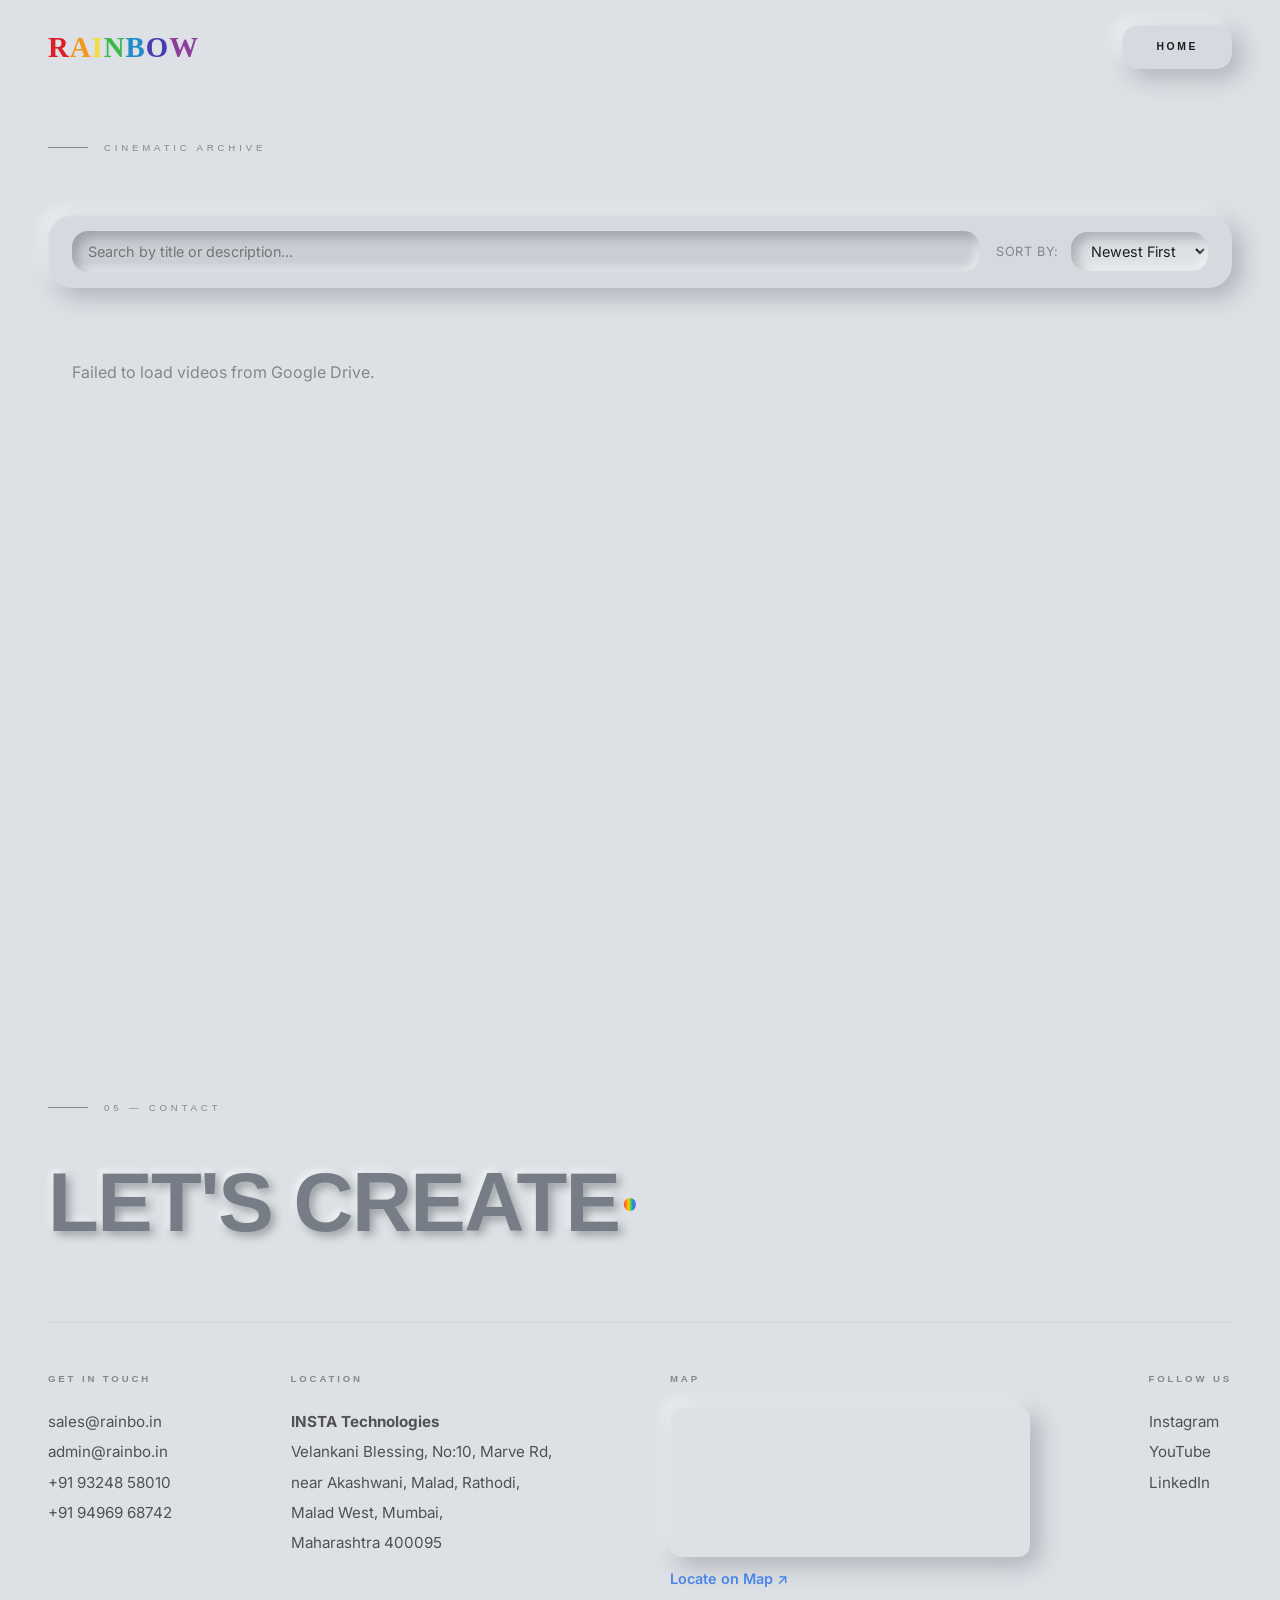
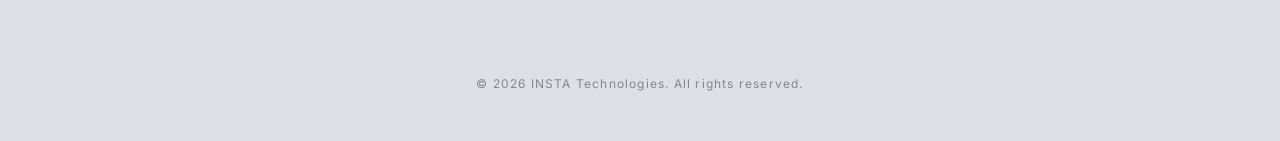
<file: gallery.html>
<!DOCTYPE html>
<html lang="en">
<head>
  <meta charset="UTF-8">
  <meta name="viewport" content="width=device-width, initial-scale=1.0">
  <meta name="description" content="Rainbow Entertainment — Full Cinematic Gallery.">
  <title>Gallery — Rainbow Entertainment</title>

  <!-- Stylesheets -->
  <link rel="stylesheet" href="static/style.css">

  <!-- GSAP CDN -->
  <script src="https://cdnjs.cloudflare.com/ajax/libs/gsap/3.12.5/gsap.min.js" defer></script>
  
  <!-- Gallery Script -->
  <script src="static/gallery.js" defer></script>
</head>
<body>

  <!-- ============================================
       HEADER / NAV
       ============================================ -->
  <header class="site-header" id="site-header">
    <a href="/" class="site-logo" style="text-decoration: none; font-family: 'Georgia', 'Times New Roman', serif; font-weight: bold; font-size: 1.8rem; letter-spacing: 1px;">
      <span style="color: rgb(220, 30, 38)">R</span><span style="color: rgb(245, 150, 25)">a</span><span style="color: rgb(240, 220, 60)">i</span><span style="color: rgb(60, 185, 75)">n</span><span style="color: rgb(35, 140, 200)">b</span><span style="color: rgb(70, 60, 180)">o</span><span style="color: rgb(140, 60, 155)">w</span>
    </a>
    <a href="/" class="btn-gallery">Home</a>
  </header>

  <!-- ============================================
       MAIN CONTENT
       ============================================ -->
  <main id="main-content" class="page-gallery">
    <div class="container">
      
      <div class="section-label" style="margin-bottom: 60px;">
        <span>Cinematic Archive</span>
      </div>

      <!-- Gallery Toolbar -->
      <div class="gallery-toolbar">
        <div class="gallery-search">
          <input type="text" id="gallery-search-input" placeholder="Search by title or description...">
        </div>
        <div class="gallery-sort">
          <label for="gallery-sort-select">Sort By:</label>
          <select id="gallery-sort-select">
            <option value="newest">Newest First</option>
            <option value="oldest">Oldest First</option>
            <option value="az">Title A-Z</option>
            <option value="za">Title Z-A</option>
          </select>
        </div>
      </div>

      <!-- Gallery Grid -->
      <div class="gallery-grid" id="gallery-grid">
        <!-- Videos injected by JS -->
      </div>

    </div>
  </main>

  <!-- ====== FOOTER / CONTACT ====== -->
  <footer class="site-footer" id="contact" style="margin-top: 120px;">
    <div class="container">
      <div class="section-label">
        <span>05 — Contact</span>
      </div>

      <h2 class="footer-cta">Let's Create<span class="cta-dot"></span></h2>

      <div class="footer-bottom">
        <div class="footer-col">
          <h4>Get In Touch</h4>
          <a href="mailto:sales@rainbo.in">sales@rainbo.in</a>
          <a href="mailto:admin@rainbo.in">admin@rainbo.in</a>
          <a href="tel:+919324858010">+91 93248 58010</a>
          <a href="tel:+919496968742">+91 94969 68742</a>
        </div>
        <div class="footer-col" style="max-width: 320px;">
          <h4>Location</h4>
          <p><strong>INSTA Technologies</strong><br>
          Velankani Blessing, No:10, Marve Rd,<br>
          near Akashwani, Malad, Rathodi,<br>
          Malad West, Mumbai,<br>
          Maharashtra 400095</p>
        </div>
        <div class="footer-col" style="flex: 1; min-width: 280px; max-width: 360px;">
          <h4>Map</h4>
          <div style="display: flex; flex-direction: column; gap: 8px;">
            <iframe src="https://maps.google.com/maps?q=Velankani%20Blessing,%20No:10,%20Marve%20Rd,%20near%20Akashwani,%20Malad,%20Rathodi,%20Malad%20West,%20Mumbai,%20Maharashtra%20400095&t=&z=15&ie=UTF8&iwloc=&output=embed" width="100%" height="150" style="border:0; border-radius: 12px; box-shadow: var(--clay-shadow);" allowfullscreen="" loading="lazy"></iframe>
            <a href="https://maps.app.goo.gl/1YPxAciDG615Vn8f6" target="_blank" rel="noopener noreferrer" style="display: inline-flex; align-items: center; gap: 6px; font-weight: 600; color: #4a86e8; font-size: 0.9rem;">
              Locate on Map ↗
            </a>
          </div>
        </div>
        <div class="footer-col">
          <h4>Follow Us</h4>
          <a href="#">Instagram</a>
          <a href="#">YouTube</a>
          <a href="#">LinkedIn</a>
        </div>

      </div>

      <p class="footer-copyright">&copy; 2026 INSTA Technologies. All rights reserved.</p>
    </div>
  </footer>

</body>
</html>
</file>
<file: static/style.css>
/* ============================================
   RAINBOW ENTERTAINMENT — DESIGN SYSTEM
   Claymorphism Dark Studio Theme
   ============================================ */

/* --- Google Fonts --- */
@import url('https://fonts.googleapis.com/css2?family=Syncopate:wght@400;700&family=Inter:wght@300;400;500;600&display=swap');

/* --- CSS Custom Properties --- */
:root {
  --bg-primary: #DDE1E6;
  --bg-secondary: #DDE1E6;
  --bg-elevated: #D5D9E0;
  --bg-card: #D5D9E0;
  --bg-warm: #DDE1E6;
  --text-primary: #1D1D1F;
  --text-secondary: #515154;
  --text-muted: #86868B;
  --accent-glow: rgba(0, 0, 0, 0.03);
  --border-subtle: rgba(0, 0, 0, 0.04);
  --rainbow-1: #ff2d55;
  --rainbow-2: #ff9500;
  --rainbow-3: #ffcc00;
  --rainbow-4: #30d158;
  --rainbow-5: #0a84ff;
  --rainbow-6: #bf5af2;
  --rainbow-gradient: linear-gradient(90deg, var(--rainbow-1), var(--rainbow-2), var(--rainbow-3), var(--rainbow-4), var(--rainbow-5), var(--rainbow-6));
  --rainbow-gradient-glow: linear-gradient(90deg, rgba(255,45,85,0.4), rgba(255,149,0,0.4), rgba(255,204,0,0.4), rgba(48,209,88,0.4), rgba(10,132,255,0.4), rgba(191,90,242,0.4));
  --font-heading: 'Syncopate', sans-serif;
  --font-body: 'Inter', sans-serif;
  --ease-out-expo: cubic-bezier(0.16, 1, 0.3, 1);
  --ease-out-quart: cubic-bezier(0.25, 1, 0.5, 1);
  --clay-radius: 24px;
  --clay-radius-sm: 16px;
  --clay-shadow: 8px 8px 24px rgba(20, 25, 30, 0.25), -6px -6px 16px rgba(255, 255, 255, 0.6), inset 1px 1px 2px rgba(255, 255, 255, 0.2);
  --clay-shadow-hover: 12px 12px 32px rgba(20, 25, 30, 0.35), -8px -8px 20px rgba(255, 255, 255, 0.7), inset 1px 1px 3px rgba(255, 255, 255, 0.3);
  --clay-shadow-inset: inset 6px 6px 12px rgba(20, 25, 30, 0.25), inset -4px -4px 8px rgba(255, 255, 255, 0.6);
  --clay-text-shadow: 4px 4px 10px rgba(20, 25, 30, 0.35), -3px -3px 6px rgba(255, 255, 255, 0.7);
}

/* --- Reset & Base --- */
*, *::before, *::after {
  margin: 0;
  padding: 0;
  box-sizing: border-box;
}

html {
  scroll-behavior: auto;
  scrollbar-width: thin;
  scrollbar-color: #3a3a5c var(--bg-primary);
}

body {
  font-family: var(--font-body);
  background: var(--bg-primary);
  color: var(--text-primary);
  overflow-x: hidden;
  -webkit-font-smoothing: antialiased;
  -moz-osx-font-smoothing: grayscale;
  line-height: 1.6;
}

h1, h2, h3:not(.service-title), .hero-headline, .services-headline, .footer-cta {
  color: #777d86;
  text-shadow: var(--clay-text-shadow);
}



::-webkit-scrollbar { width: 6px; }
::-webkit-scrollbar-track { background: var(--bg-primary); }
::-webkit-scrollbar-thumb { background: #3a3a5c; border-radius: 3px; }

a { color: inherit; text-decoration: none; }
img, video { display: block; max-width: 100%; }



/* --- Header / Nav --- */
.site-header {
  position: fixed;
  top: 0;
  left: 0;
  width: 100%;
  z-index: 100;
  padding: 24px 48px;
  display: flex;
  align-items: center;
  justify-content: space-between;
}

.site-logo {
  font-family: var(--font-heading);
  font-size: 0.75rem;
  font-weight: 700;
  letter-spacing: 0.3em;
  text-transform: uppercase;
  color: var(--text-primary);
}

.btn-gallery {
  position: relative;
  font-family: var(--font-heading);
  font-size: 0.65rem;
  font-weight: 700;
  letter-spacing: 0.25em;
  text-transform: uppercase;
  color: var(--text-primary);
  background: var(--bg-card);
  border: none;
  padding: 14px 34px;
  border-radius: var(--clay-radius-sm);
  cursor: pointer;
  overflow: hidden;
  box-shadow: var(--clay-shadow);
  transition: box-shadow 0.4s var(--ease-out-expo), transform 0.3s var(--ease-out-expo);
  display: inline-block;
  text-align: center;
}

.btn-gallery::before {
  content: '';
  position: absolute;
  inset: 0;
  background: var(--rainbow-gradient);
  opacity: 0;
  transition: opacity 0.5s var(--ease-out-expo);
  z-index: -1;
}

.btn-gallery:hover {
  box-shadow: var(--clay-shadow-hover);
  transform: translateY(-2px);
}

.btn-gallery:hover::before {
  opacity: 0.8;
}

/* --- Hero Section --- */
.hero {
  position: relative;
  min-height: 100vh;
  display: flex;
  flex-direction: column;
  align-items: center;
  justify-content: center;
  padding: 120px 48px 80px;
  overflow: hidden;
  background: var(--bg-primary);
}

.hero-video-bg {
  position: absolute;
  inset: 0;
  width: 100%;
  height: 100%;
  z-index: 0;
  overflow: hidden;
  background: var(--bg-primary);
}

.hero-video-bg-el {
  width: 100%;
  height: 100%;
  display: block;
}

.hero-bg-gradient {
  position: absolute;
  width: 800px;
  height: 800px;
  border-radius: 50%;
  filter: blur(200px);
  opacity: 0.1;
  pointer-events: none;
  background: var(--rainbow-gradient);
  top: 50%;
  left: 50%;
  transform: translate(-50%, -50%);
  animation: heroGlow 8s ease-in-out infinite alternate;
}

@keyframes heroGlow {
  0% { opacity: 0.06; transform: translate(-50%, -50%) scale(0.9); }
  100% { opacity: 0.12; transform: translate(-50%, -50%) scale(1.1); }
}

.hero-headline {
  position: relative;
  z-index: 2;
  font-family: var(--font-heading);
  font-size: clamp(2.2rem, 7vw, 6.5rem);
  font-weight: 700;
  text-align: center;
  text-transform: uppercase;
  line-height: 1.1;
  letter-spacing: 0.04em;
  max-width: 1200px;
}

.hero-headline .word {
  display: inline-block;
  overflow: hidden;
  vertical-align: top;
  margin-right: 0.3em;
  padding-bottom: 0.05em;
}

.hero-headline .word-inner {
  display: inline-block;
  transform: translateY(110%);
}

.hero-headline .accent {
  background: var(--rainbow-gradient);
  -webkit-background-clip: text;
  -webkit-text-fill-color: transparent;
  background-clip: text;
}

.scroll-indicator {
  position: absolute;
  bottom: 48px;
  display: flex;
  flex-direction: column;
  align-items: center;
  gap: 12px;
  opacity: 0;
  z-index: 2;
}

.scroll-indicator span {
  font-family: var(--font-heading);
  font-size: 0.55rem;
  letter-spacing: 0.35em;
  text-transform: uppercase;
  color: var(--text-secondary);
}

.scroll-line {
  width: 1px;
  height: 48px;
  background: rgba(26,32,44,0.15);
  position: relative;
  overflow: hidden;
}

.scroll-line::after {
  content: '';
  position: absolute;
  top: -100%;
  left: 0;
  width: 100%;
  height: 100%;
  background: var(--rainbow-gradient);
  animation: scrollPulse 2s var(--ease-out-expo) infinite;
}

@keyframes scrollPulse {
  0% { top: -100%; }
  50% { top: 100%; }
  100% { top: 100%; }
}

/* --- Section Base --- */
.section {
  position: relative;
  padding: 80px 48px;
  overflow: hidden;
}

.section-label {
  font-family: var(--font-heading);
  font-size: 0.6rem;
  letter-spacing: 0.4em;
  text-transform: uppercase;
  color: var(--text-muted);
  margin-bottom: 48px;
  display: flex;
  align-items: center;
  gap: 16px;
}

.section-label::before {
  content: '';
  width: 40px;
  height: 1px;
  background: var(--text-muted);
}

.container {
  max-width: 1400px;
  margin: 0 auto;
}

/* --- Introduction Section --- */
.section-intro {
  background: var(--bg-primary);
}

.intro-text {
  font-family: var(--font-body);
  font-size: clamp(1.5rem, 3.5vw, 3.2rem);
  font-weight: 300;
  line-height: 1.35;
  color: var(--text-primary);
  max-width: 1100px;
}

.intro-text .line-wrap {
  overflow: hidden;
  display: block;
}

.intro-text .line-inner {
  display: block;
  transform: translateY(110%);
  opacity: 0;
}

/* ============================================
   VISION SECTION — V2 Cinematic Redesign
   ============================================ */
.vision {
  padding: 0;
  overflow: hidden;
  background: var(--bg-secondary);
}

.vision-label-wrap {
  padding: 80px 48px 0;
}

/* --- Full-bleed Image Banner --- */
.vision-image-banner {
  position: relative;
  width: 100%;
  height: 70vh;
  min-height: 500px;
  overflow: hidden;
}

.vision-image-banner img {
  width: 100%;
  height: 100%;
  object-fit: cover;
  object-position: center 40%;
  filter: brightness(0.6) saturate(1.2);
  transition: transform 6s ease-out;
}

.vision-image-overlay {
  position: absolute;
  inset: 0;
  background: transparent;
  pointer-events: none;
}

.vision-image-text {
  position: absolute;
  bottom: 60px;
  left: 48px;
  right: 48px;
  z-index: 2;
}

.vision-image-text h2 {
  font-family: var(--font-heading);
  font-size: clamp(2rem, 5vw, 4.5rem);
  font-weight: 700;
  text-transform: uppercase;
  line-height: 1.05;
  letter-spacing: 0.02em;
  max-width: 900px;
}

.vision-image-text h2 .rainbow-word {
  background: var(--rainbow-gradient);
  -webkit-background-clip: text;
  -webkit-text-fill-color: transparent;
  background-clip: text;
}

/* --- Vision Content Panels --- */
.vision-content {
  padding: 100px 48px 120px;
  max-width: 1400px;
  margin: 0 auto;
}

.vision-panels {
  display: grid;
  grid-template-columns: 1fr 1fr;
  gap: 80px;
  align-items: start;
}

.vision-panel {
  position: relative;
}

.vision-panel-number {
  font-family: var(--font-heading);
  font-size: 5rem;
  font-weight: 700;
  line-height: 1;
  background: linear-gradient(180deg, rgba(26,32,44,0.1) 0%, transparent 100%);
  -webkit-background-clip: text;
  -webkit-text-fill-color: transparent;
  background-clip: text;
  margin-bottom: 24px;
}

.vision-panel h3 {
  font-family: var(--font-heading);
  font-size: clamp(0.9rem, 1.5vw, 1.2rem);
  font-weight: 700;
  text-transform: uppercase;
  letter-spacing: 0.15em;
  margin-bottom: 20px;
  line-height: 1.6;
}

.vision-panel p {
  font-size: 1.05rem;
  color: var(--text-secondary);
  line-height: 1.85;
  max-width: 500px;
}

.vision-panel-accent-line {
  width: 60px;
  height: 3px;
  background: var(--rainbow-gradient);
  border-radius: 2px;
  margin-bottom: 28px;
}

/* --- Floating Image Strip (between Vision panels) --- */
.vision-strip {
  display: grid;
  grid-template-columns: 1fr 1fr 1fr;
  gap: 24px;
  margin: 0 48px;
}

.vision-strip-img {
  position: relative;
  overflow: hidden;
  aspect-ratio: 16/10;
  border-radius: var(--clay-radius);
  box-shadow: var(--clay-shadow);
}

.vision-strip-img img {
  width: 100%;
  height: 100%;
  object-fit: cover;
  filter: brightness(0.7) saturate(1.1);
  transition: transform 0.8s var(--ease-out-expo), filter 0.8s var(--ease-out-expo);
}

.vision-strip-img:hover img {
  transform: scale(1.05);
  filter: brightness(0.85) saturate(1.3);
}

.vision-strip-img::after {
  content: '';
  position: absolute;
  inset: 0;
  background: transparent;
  pointer-events: none;
}

/* --- Services Section --- */
.section-services {
  background: linear-gradient(180deg, var(--bg-secondary) 0%, var(--bg-warm) 50%, var(--bg-primary) 100%);
}

.services-headline {
  font-family: var(--font-heading);
  font-size: clamp(1.8rem, 4vw, 3.8rem);
  font-weight: 700;
  text-transform: uppercase;
  line-height: 1.1;
  margin-bottom: 24px;
}

.services-subtitle {
  font-size: 1rem;
  color: var(--text-secondary);
  margin-bottom: 64px;
  max-width: 600px;
  line-height: 1.7;
}

.services-grid {
  display: grid;
  grid-template-columns: repeat(2, 1fr);
  gap: 24px;
}

.service-card {
  position: relative;
  background: var(--bg-card);
  padding: 48px 40px;
  cursor: pointer;
  overflow: hidden;
  border-radius: var(--clay-radius);
  box-shadow: var(--clay-shadow);
  transition: box-shadow 0.5s var(--ease-out-expo), transform 0.4s var(--ease-out-expo);
}

.service-card::before {
  content: '';
  position: absolute;
  bottom: 0;
  left: 0;
  width: 100%;
  height: 3px;
  background: var(--rainbow-gradient);
  border-radius: 0 0 var(--clay-radius) var(--clay-radius);
  transform: scaleX(0);
  transform-origin: left;
  transition: transform 0.6s var(--ease-out-expo);
}

.service-card:hover {
  box-shadow: var(--clay-shadow-hover);
  transform: translateY(-4px);
}

.service-card:hover::before {
  transform: scaleX(1);
}

.service-card:hover .service-index {
  color: var(--rainbow-4);
}

.service-index {
  font-family: var(--font-heading);
  font-size: 0.6rem;
  letter-spacing: 0.2em;
  color: var(--text-muted);
  margin-bottom: 24px;
  transition: color 0.4s;
}

.service-title {
  font-family: var(--font-heading);
  font-size: 0.85rem;
  font-weight: 700;
  letter-spacing: 0.15em;
  text-transform: uppercase;
  margin-bottom: 16px;
  line-height: 1.5;
}

.service-desc {
  font-size: 0.9rem;
  color: var(--text-secondary);
  line-height: 1.7;
}

/* --- About Section --- */
.section-about {
  background: linear-gradient(180deg, var(--bg-primary) 0%, var(--bg-secondary) 50%, var(--bg-primary) 100%);
}

.about-grid {
  display: grid;
  grid-template-columns: 1fr 1fr;
  gap: 80px;
  align-items: start;
}

.about-text-block h3 {
  font-family: var(--font-heading);
  font-size: clamp(1.4rem, 3vw, 2.6rem);
  font-weight: 700;
  text-transform: uppercase;
  line-height: 1.2;
  margin-bottom: 40px;
}

.about-text-block p {
  font-size: 1.05rem;
  color: var(--text-secondary);
  line-height: 1.85;
  margin-bottom: 24px;
}

.about-stats {
  display: grid;
  grid-template-columns: 1fr 1fr;
  gap: 32px;
  margin-top: 48px;
}

.stat-item {
  border-top: none;
  padding: 20px;
  border-radius: var(--clay-radius-sm);
  background: var(--bg-card);
  box-shadow: var(--clay-shadow);
}

.stat-number {
  font-family: var(--font-heading);
  font-size: 2rem;
  font-weight: 700;
  background: var(--rainbow-gradient);
  -webkit-background-clip: text;
  -webkit-text-fill-color: transparent;
  background-clip: text;
}

.stat-label {
  font-size: 0.8rem;
  color: var(--text-muted);
  letter-spacing: 0.1em;
  text-transform: uppercase;
  margin-top: 6px;
}

/* --- About Image Stack --- */
.about-image-stack {
  display: flex;
  flex-direction: column;
  gap: 16px;
}

.about-img-wrap {
  position: relative;
  overflow: hidden;
  border-radius: var(--clay-radius);
  box-shadow: var(--clay-shadow);
}

.about-img-wrap img {
  width: 100%;
  height: 100%;
  object-fit: cover;
  filter: brightness(0.75) saturate(1.15);
  transition: transform 0.8s var(--ease-out-expo), filter 0.8s var(--ease-out-expo);
}

.about-img-wrap:hover img {
  transform: scale(1.04);
  filter: brightness(0.85) saturate(1.3);
}

.about-img-primary {
  aspect-ratio: 4/3;
}

.about-img-secondary {
  aspect-ratio: 16/9;
}

.about-img-overlay {
  position: absolute;
  inset: 0;
  background: linear-gradient(to top, rgba(230,233,237,0.8) 0%, transparent 50%);
  pointer-events: none;
}

.about-img-label {
  position: absolute;
  bottom: 20px;
  left: 24px;
  font-family: var(--font-heading);
  font-size: 0.55rem;
  letter-spacing: 0.3em;
  text-transform: uppercase;
  color: rgba(26,32,44,0.6);
  z-index: 2;
}

/* --- Footer --- */
.site-footer {
  position: relative;
  padding: 80px 48px 48px;
  overflow: hidden;
  background: var(--bg-secondary);
}

.footer-cta {
  font-family: var(--font-heading);
  font-size: clamp(2.5rem, 6.5vw, 6.5rem);
  font-weight: 700;
  text-transform: uppercase;
  line-height: 0.95;
  letter-spacing: -0.02em;
  margin-bottom: 80px;
  cursor: pointer;
  transition: opacity 0.4s;
}

.footer-cta:hover {
  opacity: 0.7;
}

.footer-cta .cta-dot {
  display: inline-block;
  width: 0.15em;
  height: 0.15em;
  border-radius: 50%;
  background: var(--rainbow-gradient);
  vertical-align: 0.25em;
  margin-left: 0.05em;
}

.footer-bottom {
  display: flex;
  justify-content: space-between;
  align-items: flex-start;
  padding-top: 48px;
  border-top: 1px solid var(--border-subtle);
  flex-wrap: wrap;
  gap: 40px;
}

.footer-col h4 {
  font-family: var(--font-heading);
  font-size: 0.6rem;
  letter-spacing: 0.3em;
  text-transform: uppercase;
  color: var(--text-muted);
  margin-bottom: 20px;
}

.footer-col p,
.footer-col a {
  font-size: 0.95rem;
  color: var(--text-secondary);
  line-height: 2;
  display: block;
  transition: color 0.3s;
}

.footer-col a:hover {
  color: var(--text-primary);
}

.footer-copyright {
  font-size: 0.75rem;
  color: var(--text-muted);
  margin-top: 80px;
  text-align: center;
  letter-spacing: 0.1em;
}

/* --- Recent Works Carousel --- */
.section-recent {
  background: var(--bg-primary);
  padding-bottom: 80px;
}

.recent-header-flex {
  display: flex;
  justify-content: space-between;
  align-items: flex-end;
  margin-bottom: 48px;
  flex-wrap: wrap;
  gap: 24px;
}

.carousel-container {
  width: 100%;
  overflow-x: auto;
  scroll-snap-type: x mandatory;
  scrollbar-width: none; /* Firefox */
  -webkit-overflow-scrolling: touch;
  padding-bottom: 24px;
}
.carousel-container::-webkit-scrollbar {
  display: none; /* Chrome/Safari */
}

.carousel-track {
  display: flex;
  gap: 24px;
  width: max-content;
}

.video-card {
  width: 450px;
  min-width: 300px;
  background: var(--bg-card);
  border-radius: var(--clay-radius);
  overflow: hidden;
  scroll-snap-align: start;
  border: none;
  box-shadow: var(--clay-shadow);
  transition: transform 0.4s var(--ease-out-expo), box-shadow 0.4s var(--ease-out-expo);
  cursor: pointer;
}

.video-card:hover {
  transform: translateY(-5px);
  box-shadow: var(--clay-shadow-hover);
}

.video-thumbnail-wrap {
  width: 100%;
  aspect-ratio: 16/10;
  position: relative;
  background: #000;
  overflow: hidden;
}

.video-thumbnail-wrap video, .video-thumbnail-wrap iframe {
  position: absolute;
  top: 0;
  left: 0;
  width: 100%;
  height: 100%;
}

.video-thumbnail-wrap video {
  object-fit: cover;
  opacity: 0.7;
  transition: opacity 0.4s;
}

.video-thumbnail-wrap iframe {
  border: none;
}

/* Fix for Google Drive iframe player minimum width overflow on mobile */
.gdrive-iframe {
  position: absolute;
  top: 0;
  left: 0;
  width: 100%;
  height: 100%;
  border: none;
  border-radius: var(--clay-radius);
  overflow: hidden;
}

@media (max-width: 600px) {
  .gdrive-iframe {
    width: 200% !important;
    height: 200% !important;
    transform: scale(0.5);
    transform-origin: top left;
    border-radius: calc(var(--clay-radius) * 2);
  }
}

.video-card:hover .video-thumbnail-wrap video {
  opacity: 1;
}

.play-icon {
  position: absolute;
  top: 50%;
  left: 50%;
  transform: translate(-50%, -50%) scale(0.8);
  width: 50px;
  height: 50px;
  background: rgba(255, 255, 255, 0.9);
  border: none;
  border-radius: 50%;
  box-shadow: 4px 4px 12px rgba(20,25,30,0.25), -2px -2px 8px rgba(255,255,255,0.6), inset 1px 1px 2px rgba(255,255,255,0.4);
  display: flex;
  align-items: center;
  justify-content: center;
  opacity: 0;
  transition: opacity 0.3s, transform 0.4s var(--ease-out-expo);
  z-index: 2;
}
.play-icon::after {
  content: '';
  width: 0; 
  height: 0; 
  border-top: 8px solid transparent;
  border-bottom: 8px solid transparent;
  border-left: 12px solid #1D1D1F;
  margin-left: 4px;
}

.video-card:hover .play-icon {
  opacity: 1;
  transform: translate(-50%, -50%) scale(1);
}

.mobile-play-icon {
  opacity: 1;
  transform: translate(-50%, -50%) scale(1);
}

.mobile-video-link {
  display: block;
  width: 100%;
  height: 100%;
  position: relative;
}

.video-info {
  padding: 24px;
}

.video-title {
  font-family: var(--font-heading);
  font-size: 0.9rem;
  font-weight: 700;
  text-transform: uppercase;
  margin-bottom: 8px;
  color: var(--text-primary);
}

.video-desc {
  font-size: 0.85rem;
  color: var(--text-secondary);
  line-height: 1.5;
  display: -webkit-box;
  -webkit-line-clamp: 2;
  -webkit-box-orient: vertical;
  overflow: hidden;
}

.video-date {
  font-size: 0.7rem;
  color: var(--text-muted);
  margin-top: 16px;
  text-transform: uppercase;
  letter-spacing: 0.1em;
}

/* --- Gallery Page Specific --- */
.page-gallery {
  padding: 140px 48px 80px;
  min-height: 100vh;
}
@media (max-width: 1024px) {
  .page-gallery { padding: 100px 28px 60px; }
}
@media (max-width: 768px) {
  .page-gallery { padding: 80px 24px 40px; }
}

.gallery-toolbar {
  display: flex;
  justify-content: space-between;
  align-items: center;
  margin-bottom: 48px;
  background: var(--bg-card);
  padding: 16px 24px;
  border-radius: var(--clay-radius);
  border: none;
  box-shadow: var(--clay-shadow);
  flex-wrap: wrap;
  gap: 16px;
}

.gallery-search {
  flex: 1;
  min-width: 250px;
  position: relative;
}

.gallery-search input {
  width: 100%;
  background: rgba(0,0,0,0.05);
  border: none;
  color: var(--text-primary);
  padding: 12px 16px;
  border-radius: var(--clay-radius-sm);
  box-shadow: var(--clay-shadow-inset);
  font-family: var(--font-body);
  font-size: 0.9rem;
  transition: box-shadow 0.3s;
}

.gallery-search input:focus {
  outline: none;
  border-color: var(--rainbow-5);
}

.gallery-sort {
  display: flex;
  align-items: center;
  gap: 12px;
}

.gallery-sort label {
  font-size: 0.8rem;
  color: var(--text-muted);
  text-transform: uppercase;
  letter-spacing: 0.05em;
}

.gallery-sort select {
  background: var(--bg-primary);
  border: none;
  color: var(--text-primary);
  padding: 10px 16px;
  border-radius: var(--clay-radius-sm);
  box-shadow: var(--clay-shadow-inset);
  font-family: var(--font-body);
  font-size: 0.9rem;
  cursor: pointer;
  outline: none;
}

.gallery-grid {
  display: grid;
  grid-template-columns: repeat(auto-fill, minmax(350px, 1fr));
  gap: 32px;
}

.gallery-grid .video-card {
  width: 100%;
}

/* --- Utility: Reveal Wrapper --- */
.reveal-wrap {
  overflow: hidden;
  display: inline-block;
}

.reveal-inner {
  display: inline-block;
  transform: translateY(110%);
}

/* --- Responsive --- */
@media (max-width: 1024px) {
  .about-grid { grid-template-columns: 1fr; gap: 48px; }
  .vision-panels { grid-template-columns: 1fr; gap: 48px; }
  .vision-strip { grid-template-columns: 1fr 1fr; margin: 0 28px; }
  .site-header { padding: 20px 28px; }
  .section { padding: 100px 28px; }
  .hero { padding: 100px 28px 60px; }
  .site-footer { padding: 100px 28px 28px; }
  .vision-image-text { left: 28px; right: 28px; bottom: 40px; }
  .vision-label-wrap { padding: 60px 28px 0; }
  .vision-content { padding: 60px 28px 80px; }
}

@media (max-width: 768px) {
  .services-grid { grid-template-columns: 1fr; }
  .about-stats { grid-template-columns: 1fr; }
  .footer-bottom { flex-direction: column; align-items: flex-start; }
  .hero-headline { font-size: clamp(1.8rem, 8vw, 3rem); }
  .vision-strip { grid-template-columns: 1fr; }
  .vision-image-banner { height: 50vh; min-height: 350px; }
  .section { padding: 60px 24px; }
  .section-recent { padding-bottom: 40px; }
  .recent-header-flex { flex-direction: column; align-items: flex-start; gap: 16px; margin-bottom: 32px; }
  .services-headline, .footer-cta { text-align: left; hyphens: auto; word-break: break-word; }
  .vision-image-text h2 { text-align: left; font-size: clamp(1.2rem, 7vw, 2.5rem); word-break: normal; hyphens: none; }
  .video-card { width: 85vw; min-width: 250px; }
  .gallery-grid { grid-template-columns: 1fr; }
  .gallery-grid .video-card { width: 100%; }
}
</file>
